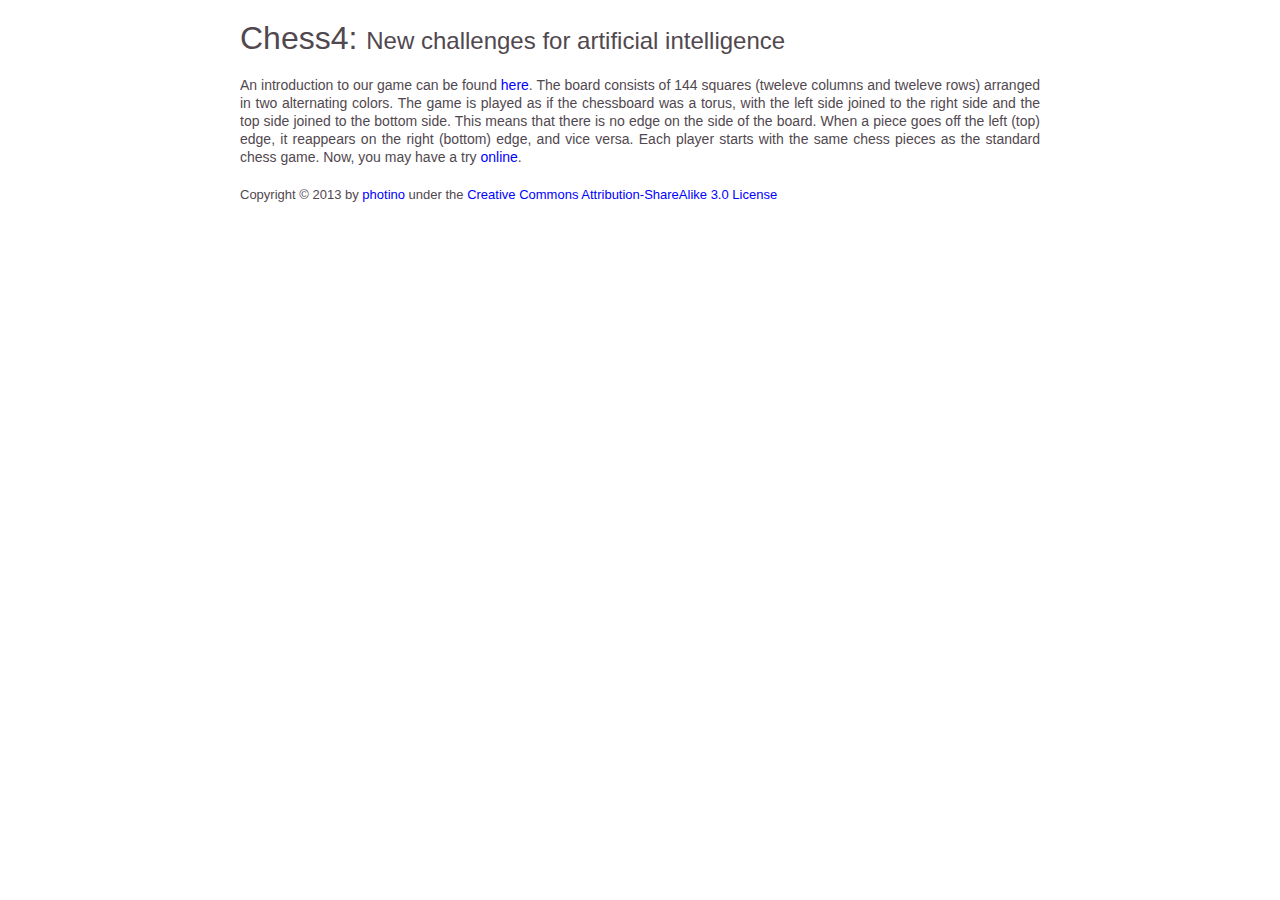
<file: index.html>
<!DOCTYPE html>
<html id="index" lang="en-us"> 

<head>
<meta charset="utf-8"/>
<title>Chess4 | Four-player chess</title>
<meta name="keywords" content="chess variant, game theory, artificial intelligence"/>
<meta name="description" content="General information and principal guidelines"/>
<link rel="stylesheet" media="all" href="css/normalize.css"/>
<link rel="stylesheet" media="all" href="css/default.css"/>
<script src="js/jquery.js"></script>
<script src="js/jdom.js"></script>
</head>

<body>
<noscript>
 Your browser does not support JavaScript.
</noscript>

<header>
<h2>Chess4: <span>New challenges for artificial intelligence</span></h2> 
</header>

<article>
<section>
<p>
  An introduction to our game can be found <a href="doc/chess4.pdf">here</a>.
  The board consists of 144 squares (tweleve columns and tweleve rows) arranged 
  in two alternating colors. The game is played as if the chessboard was a torus,
  with the left side joined to the right side and the top side joined to the bottom side. 
  This means that there is no edge on the side of the board. When a piece goes off
  the left (top) edge, it reappears on the right (bottom) edge, and vice versa. 
  Each player starts with the same chess pieces as the standard chess game.
  Now, you may have a try <a href="play.html">online</a>. 
</p>
</section>

</article>

<footer>
<address>
  Copyright &copy; 2013 by
  <a href="https://github.com/photino">photino</a> under the 
  <a href="http://creativecommons.org/licenses/by-sa/3.0/">Creative Commons Attribution-ShareAlike 3.0 License</a>
</address>	
</footer>

</body>
</html>
</file>
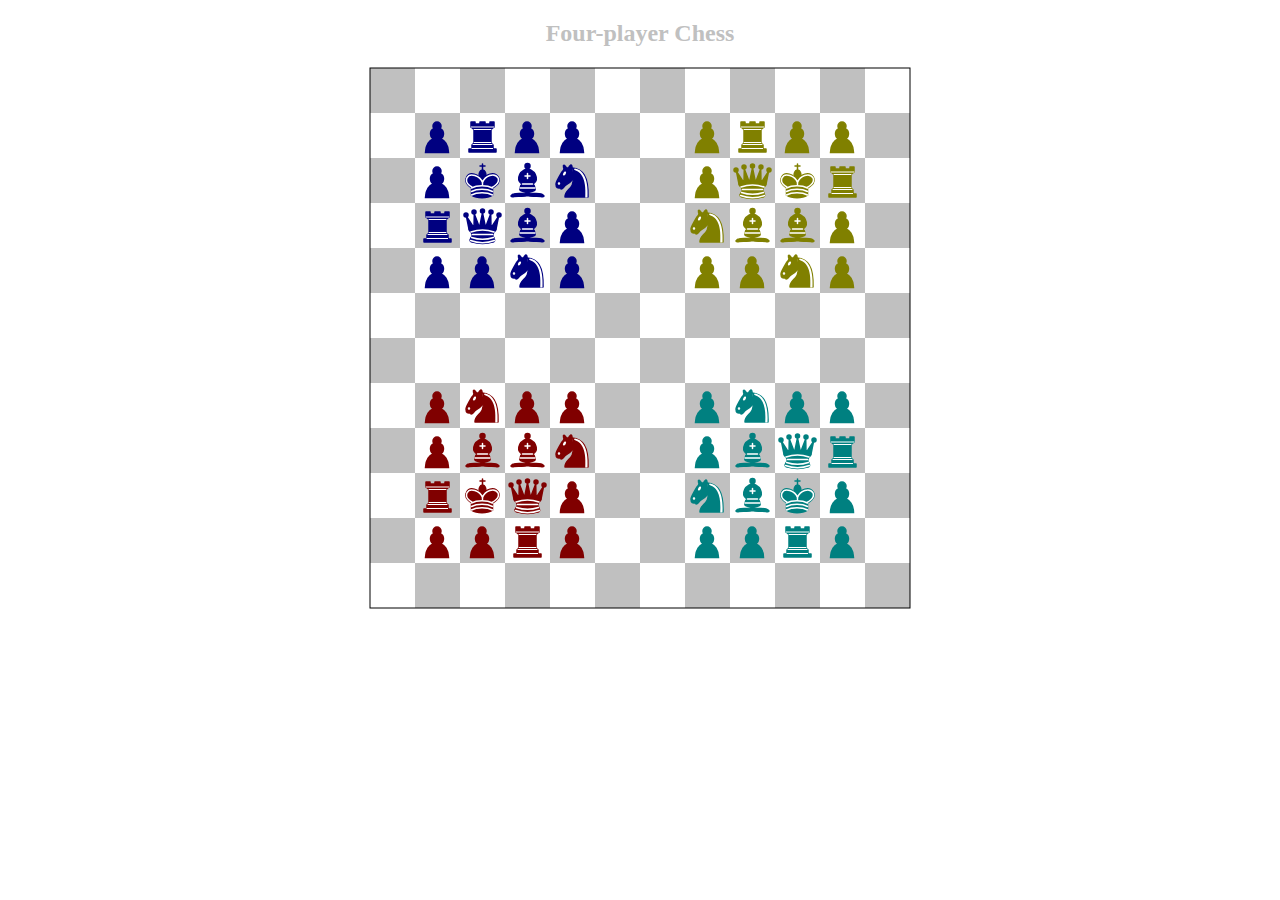
<file: play.html>
<!DOCTYPE html>
<html id="play" lang="en-us"> 

<head>
<meta charset="utf-8"/>
<title>Four-player Chess</title>
<script src="js/jquery.js"></script>
<script src="js/play.js"></script>
<style type="text/css">
 body {
   margin: 0 auto;
   width: 600px;
   text-align: center;
 }
 h2 {
   color: silver;
 }
 svg {
   margin: 0 auto;
 }
</style>
</head>

<body>

<h2>Four-player Chess</h2>

<svg width="542" height="542">
<desc>Chess board and initial positions</desc>
<defs>
  <pattern id="chessBoardPattern" patternUnits="userSpaceOnUse"
    x="1" y="1" width="90" height="90" viewBox="0 0 90 90">
    <rect x="0" y="0" width="45" height="45" fill="silver"/>
    <rect x="0" y="45" width="45" height="45" fill="white"/>
    <rect x="45" y="0" width="45" height="45" fill="white"/>
    <rect x="45" y="45" width="45" height="45" fill="silver"/>
  </pattern>
  <style type="text/css">
    .chessPiece {
      fill-rule: evenodd;
      stroke-width: 1.5;
      stroke-linecap: round;
      stroke-linejoin: round;
    }
    .maroon {
      fill: #800000;
      stroke: #800000;
    }
    .navy {
      fill: #000080;
      stroke: #000080;
    }
    .olive {
      fill: #808000;
      stroke: #808000;
    }
    .teal {
      fill: #008080;
      stroke: #008080;
    }
    g g[transform] {
      cursor: pointer;
    }
  </style>
  <g id="king" class="chessPiece">
    <g stroke-linejoin="miter">
      <path d="M 22.5,11.63 L 22.5,6"/>
      <path d="M 20,8 L 25,8"/>
      <path d="M 22.5,25 C 22.5,25 27,17.5 25.5,14.5 C 25.5,14.5 24.5,12 
        22.5,12 C 20.5,12 19.5,14.5 19.5,14.5 C 18,17.5 22.5,25 22.5,25" 
        stroke-linecap="butt"/>
      <path d="M 11.5,37 C 17,40.5 27,40.5 32.5,37 L 32.5,30 C 32.5,30 
        41.5,25.5 38.5,19.5 C 34.5,13 25,16 22.5,23.5 L 22.5,27 L 22.5,23.5 
        C 19,16 9.5,13 6.5,19.5 C 3.5,25.5 11.5,29.5 11.5,29.5 L 11.5,37 Z"/>
    </g>
    <g fill="none" stroke="#FFF">   
      <path d="M 32,29.5 C 32,29.5 40.5,25.5 38.03,19.85 C 34.15,14 25,18 
        22.5,24.5 L 22.51,26.6 L 22.5,24.5 C 20,18 9.906,14 6.997,19.85 
        C 4.5,25.5 11.85,28.85 11.85,28.85"/>
      <path d="M 11.5,30 C 17,27 27,27 32.5,30 M 11.5,33.5 C 17,30.5 27,30.5 
        32.5,33.5 M 11.5,37 C 17,34 27,34 32.5,37"/>
    </g>   
  </g>
  <g id="queen" class="chessPiece">
    <g stroke="none">
      <circle cx="6" cy="12" r="2.75"/>
      <circle cx="14" cy="9" r="2.75"/>
      <circle cx="22.5" cy="8" r="2.75"/>
      <circle cx="31" cy="9" r="2.75"/>
      <circle cx="39" cy="12" r="2.75"/>
    </g>
    <g stroke-linecap="butt">
      <path d="M 9,26 C 17.5,24.5 30,24.5 36,26 L 38.5,13.5 L 31,25 
        L 30.7,10.9 L 25.5,24.5 L 22.5,10 L 19.5,24.5 L 14.3,10.9 
        L 14,25 L 6.5,13.5 L 9,26 Z"/>
      <path d="M 9,26 C 9,28 10.5,28 11.5,30 C 12.5,31.5 12.5,31 12,33.5
        C 10.5,34.5 10.5,36 10.5,36 C 9,37.5 11,38.5 11,38.5 C 17.5,39.5 
        27.5,39.5 34,38.5 C 34,38.5 35.5,37.5 34,36 C 34,36 34.5,34.5 
        33,33.5 C 32.5,31 32.5,31.5 33.5,30 C 34.5,28 36,28 36,26 
        C 27.5,24.5 17.5,24.5 9,26 Z"/>
      <path d="M 11,38.5 A 35,35 1 0 0 34,38.5" fill="none"/>
    </g>
    <g fill="none" stroke="#FFF">
      <path d="M 11,29 A 35,35 1 0 1 34,29"/>
      <path d="M 12.5,31.5 L 32.5,31.5"/>
      <path d="M 11.5,34.5 A 35,35 1 0 0 33.5,34.5"/>
      <path d="M 10.5,37.5 A 35,35 1 0 0 34.5,37.5"/>
    </g>
  </g>
  <g id="rook" class="chessPiece">
    <g stroke-linecap="butt">
      <path d="M 9,39 L 36,39 L 36,36 L 9,36 L 9,39 Z"/>
      <path d="M 12.5,32 L 14,29.5 L 31,29.5 L 32.5,32 L 12.5,32 Z"/>
      <path d="M 12,36 L 12,32 L 33,32 L 33,36 L 12,36 Z"/>
      <path d="M 14,29.5 L 14,16.5 L 31,16.5 L 31,29.5 L 14,29.5 Z" 
        stroke-linejoin="miter"/>
      <path d="M 14,16.5 L 11,14 L 34,14 L 31,16.5 L 14,16.5 Z"/>
      <path d="M 11,14 L 11,9 L 15,9 L 15,11 L 20,11 L 20,9 L 25,9 
        L 25,11 L 30,11 L 30,9 L 34,9 L 34,14 L 11,14 Z"/>
    </g>  
    <g fill="none" stroke="#FFF" stroke-width="1" stroke-linejoin="miter">  
      <path d="M 12,35.5 L 33,35.5 L 33,35.5"/>
      <path d="M 13,31.5 L 32,31.5"/>
      <path d="M 14,29.5 L 31,29.5"/>
      <path d="M 14,16.5 L 31,16.5"/>
      <path d="M 11,14 L 34,14"/>
    </g>  
  </g>
  <g id="bishop" class="chessPiece">
    <g stroke-linecap="butt"> 
      <path d="M 9,36 C 12.39,35.03 19.11,36.43 22.5,34 C 25.89,36.43 
        32.61,35.03 36,36 C 36,36 37.65,36.54 39,38 C 38.32,38.97 
        37.35,38.99 36,38.5 C 32.61,37.53 25.89,38.96 22.5,37.5 
        C 19.11,38.96 12.39,37.53 9,38.5 C 7.646,38.99 6.677,38.97 
        6,38 C 7.354,36.06 9,36 9,36 Z"/>
      <path d="M 15,32 C 17.5,34.5 27.5,34.5 30,32 C 30.5,30.5 30,30 30,30 
        C 30,27.5 27.5,26 27.5,26 C 33,24.5 33.5,14.5 22.5,10.5 C 11.5,14.5 
        12,24.5 17.5,26 C 17.5,26 15,27.5 15,30 C 15,30 14.5,30.5 15,32 Z"/>
      <path d="M 25 8 A 2.5 2.5 0 1 1  20,8 A 2.5 2.5 0 1 1  25 8 Z"/>
    </g>
    <path d="M 17.5,26 L 27.5,26 M 15,30 L 30,30 M 22.5,15.5 L 22.5,20.5 
      M 20,18 L 25,18" fill="none" stroke="#FFF" stroke-linejoin="miter"/>
  </g>
  <g id="knight" class="chessPiece">
    <path d="M 22,10 C 32.5,11 38.5,18 38,39 L 15,39 C 15,30 25,32.5 23,18"/>
    <path d="M 24,18 C 24.38,20.91 18.45,25.37 16,27 C 13,29 13.18,31.34 
      11,31 C 9.958,30.06 12.41,27.96 11,28 C 10,28 11.19,29.23 10,30 
      C 9,30 5.997,31 6,26 C 6,24 12,14 12,14 C 12,14 13.89,12.1 14,10.5 
      C 13.27,9.506 13.5,8.5 13.5,7.5 C 14.5,6.5 16.5,10 16.5,10 L 18.5,10 
      C 18.5,10 19.28,8.008 21,7 C 22,7 22,10 22,10"/>
    <g fill="#FFF" stroke="#FFF">
      <path d="M 9.5 25.5 A 0.5 0.5 0 1 1 8.5,25.5 A 0.5 0.5 0 1 1 9.5 25.5 Z"/>
      <path d="M 15 15.5 A 0.5 1.5 0 1 1  14,15.5 A 0.5 1.5 0 1 1  15 15.5 Z"
        transform="matrix(0.866,0.5,-0.5,0.866,9.693,-5.173)"/>
      <path d="M 24.55,10.4 L 24.1,11.85 L 24.6,12 C 27.75,13 30.25,14.49 
        32.5,18.75 C 34.75,23.01 35.75,29.06 35.25,39 L 35.2,39.5 L 37.45,39.5
        L 37.5,39 C 38,28.94 36.62,22.15 34.25,17.66 C 31.88,13.17 28.46,11.02 
        25.06,10.5 L 24.55,10.4 Z" stroke="none"/>
    </g> 
  </g>
  <g id="pawn" class="chessPiece">
    <path d="M 22,9 C 19.79,9 18,10.79 18,13 C 18,13.89 18.29,14.71 18.78,15.38
      C 16.83,16.5 15.5,18.59 15.5,21 C 15.5,23.03 16.44,24.84 17.91,26.03 
      C 14.91,27.09 10.5,31.58 10.5,39.5 L 33.5,39.5 C 33.5,31.58 29.09,27.09
      26.09,26.03 C 27.56,24.84 28.5,23.03 28.5,21 C 28.5,18.59 27.17,16.5 
      25.22,15.38 C 25.71,14.71 26,13.89 26,13 C 26,10.79 24.21,9 22,9 Z" 
      stroke-linejoin="miter"/>
  </g>
</defs>

<rect id="chessBoard" x="1" y="1" width="540" height="540"
  fill="url(#chessBoardPattern)" stroke="black" stroke-width="1"/>
<g id="setPieces" transform="translate(1,1)"> 
  <g class="navy">
    <g transform="translate(45,45)"><use xlink:href="#pawn"/></g>
    <g transform="translate(45,90)"><use xlink:href="#pawn"/></g>
    <g transform="translate(45,135)"><use xlink:href="#rook"/></g>
    <g transform="translate(45,180)"><use xlink:href="#pawn"/></g>
    <g transform="translate(90,180)"><use xlink:href="#pawn"/></g>
    <g transform="translate(135,180)"><use xlink:href="#knight"/></g>
    <g transform="translate(180,180)"><use xlink:href="#pawn"/></g>
    <g transform="translate(180,135)"><use xlink:href="#pawn"/></g>
    <g transform="translate(180,90)"><use xlink:href="#knight"/></g>
    <g transform="translate(180,45)"><use xlink:href="#pawn"/></g>
    <g transform="translate(135,45)"><use xlink:href="#pawn"/></g>
    <g transform="translate(90,45)"><use xlink:href="#rook"/></g>
    <g transform="translate(90,90)"><use xlink:href="#king"/></g>
    <g transform="translate(90,135)"><use xlink:href="#queen"/></g>
    <g transform="translate(135,135)"><use xlink:href="#bishop"/></g>
    <g transform="translate(135,90)"><use xlink:href="#bishop"/></g>
  </g>
  <g class="maroon">
    <g transform="translate(45,450)"><use xlink:href="#pawn"/></g>
    <g transform="translate(90,450)"><use xlink:href="#pawn"/></g>
    <g transform="translate(135,450)"><use xlink:href="#rook"/></g>
    <g transform="translate(180,450)"><use xlink:href="#pawn"/></g>
    <g transform="translate(180,405)"><use xlink:href="#pawn"/></g>
    <g transform="translate(180,360)"><use xlink:href="#knight"/></g>
    <g transform="translate(180,315)"><use xlink:href="#pawn"/></g>
    <g transform="translate(135,315)"><use xlink:href="#pawn"/></g>
    <g transform="translate(90,315)"><use xlink:href="#knight"/></g>
    <g transform="translate(45,315)"><use xlink:href="#pawn"/></g>
    <g transform="translate(45,360)"><use xlink:href="#pawn"/></g>
    <g transform="translate(45,405)"><use xlink:href="#rook"/></g>
    <g transform="translate(90,405)"><use xlink:href="#king"/></g>
    <g transform="translate(135,405)"><use xlink:href="#queen"/></g>
    <g transform="translate(135,360)"><use xlink:href="#bishop"/></g>
    <g transform="translate(90,360)"><use xlink:href="#bishop"/></g>
  </g>
  <g class="olive">
    <g transform="translate(450,45)"><use xlink:href="#pawn"/></g>
    <g transform="translate(405,45)"><use xlink:href="#pawn"/></g>
    <g transform="translate(360,45)"><use xlink:href="#rook"/></g>
    <g transform="translate(315,45)"><use xlink:href="#pawn"/></g>
    <g transform="translate(315,90)"><use xlink:href="#pawn"/></g>
    <g transform="translate(315,135)"><use xlink:href="#knight"/></g>
    <g transform="translate(315,180)"><use xlink:href="#pawn"/></g>
    <g transform="translate(360,180)"><use xlink:href="#pawn"/></g>
    <g transform="translate(405,180)"><use xlink:href="#knight"/></g>
    <g transform="translate(450,180)"><use xlink:href="#pawn"/></g>
    <g transform="translate(450,135)"><use xlink:href="#pawn"/></g>
    <g transform="translate(450,90)"><use xlink:href="#rook"/></g>
    <g transform="translate(405,90)"><use xlink:href="#king"/></g>
    <g transform="translate(360,90)"><use xlink:href="#queen"/></g>
    <g transform="translate(360,135)"><use xlink:href="#bishop"/></g>
    <g transform="translate(405,135)"><use xlink:href="#bishop"/></g>
  </g>
  <g class="teal">
    <g transform="translate(450,450)"><use xlink:href="#pawn"/></g>
    <g transform="translate(450,405)"><use xlink:href="#pawn"/></g>
    <g transform="translate(450,360)"><use xlink:href="#rook"/></g>
    <g transform="translate(450,315)"><use xlink:href="#pawn"/></g>
    <g transform="translate(405,315)"><use xlink:href="#pawn"/></g>
    <g transform="translate(360,315)"><use xlink:href="#knight"/></g>
    <g transform="translate(315,315)"><use xlink:href="#pawn"/></g>
    <g transform="translate(315,360)"><use xlink:href="#pawn"/></g>
    <g transform="translate(315,405)"><use xlink:href="#knight"/></g>
    <g transform="translate(315,450)"><use xlink:href="#pawn"/></g>
    <g transform="translate(360,450)"><use xlink:href="#pawn"/></g>
    <g transform="translate(405,450)"><use xlink:href="#rook"/></g>
    <g transform="translate(405,405)"><use xlink:href="#king"/></g>
    <g transform="translate(405,360)"><use xlink:href="#queen"/></g>
    <g transform="translate(360,360)"><use xlink:href="#bishop"/></g>
    <g transform="translate(360,405)"><use xlink:href="#bishop"/></g>
  </g>
</g>
</svg>

</body>
</html>
</file>
<file: css/default.css>
@import "style.css";

body, ul, ol, li, img, h2, h3 {
  margin: 0;
  padding: 0;
}

h2, h3 {
  font-weight: normal;
}

ul, ol {
  list-style-type: none;
}

body {
  width: 800px;
  margin: 0 auto;
  font-size: 14px;
  text-align: justify;
  font-family: Arial, sans-serif;
  color: #51484F;
}

header {
  margin: 20px 0;
}

header h2 {
  font-size: 32px;
}

header h2 span {
  font-size: 24px;
}

footer {
  margin: 20px 0;	
  font-size: 13px;
}

address {
  display: inline;
  font-style: normal;
}

p {
  margin: 10px 0 4px;
  line-height: 128%;
}
</file>
